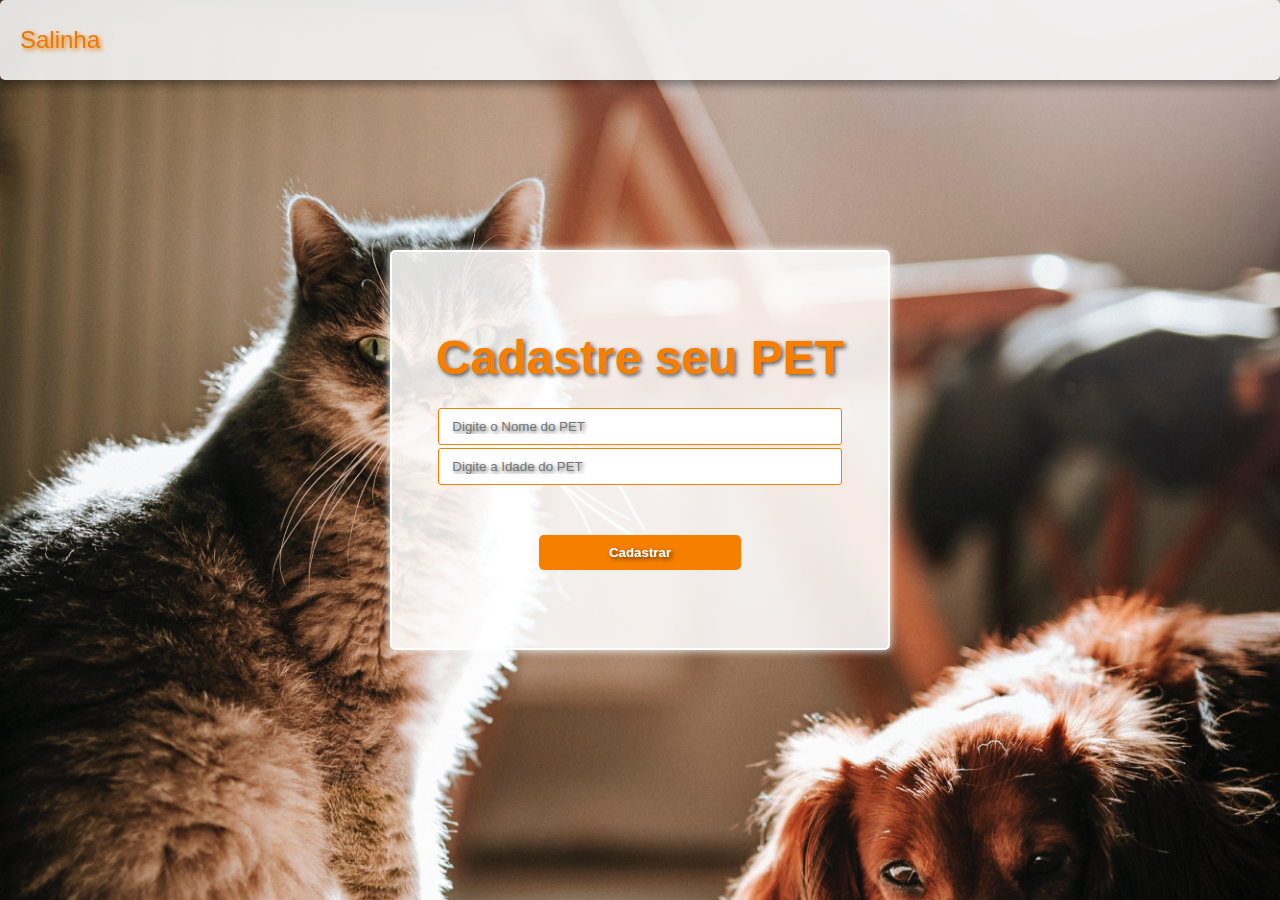
<file: index.html>
<!DOCTYPE html>
<html lang="pt-br">
<head>
    <meta charset="UTF-8">
    <meta name="viewport" content="width=device-width, initial-scale=1.0">
    <title>Seja bem-vindo(a)</title>
    <link rel="stylesheet" href="https://cdnjs.cloudflare.com/ajax/libs/font-awesome/5.15.4/css/all.min.css" integrity="sha512-1ycn6IcaQQ40/MKBW2W4Rhis/DbILU74C1vSrLJxCq57o941Ym01SwNsOMqvEBFlcgUa6xLiPY/NS5R+E6ztJQ==" crossorigin="anonymous" referrerpolicy="no-referrer" />
    <link rel="stylesheet" href= "CSS/style.css">
</head>
<header class="header">
    <nav class="menu">
        <li><a href="Salinha.html">Salinha</a></li>
    </nav>
</header>
<body>
    <main class="cadastroLista">
        <div class="container">
            <h1>Cadastre seu PET</h1>
            <form id="formulárioDeCadastro">
                <input type="text" id="nomePet" placeholder=" Digite o Nome do PET" required>
                <input type="text" id="idadePet" placeholder=" Digite a Idade do PET" required>
                <button onclick="registrarPet()">Cadastrar</button>
            </form>
        </div>
    </main>
    <script src="JS/script.js"></script>
</body>
</html>
</file>
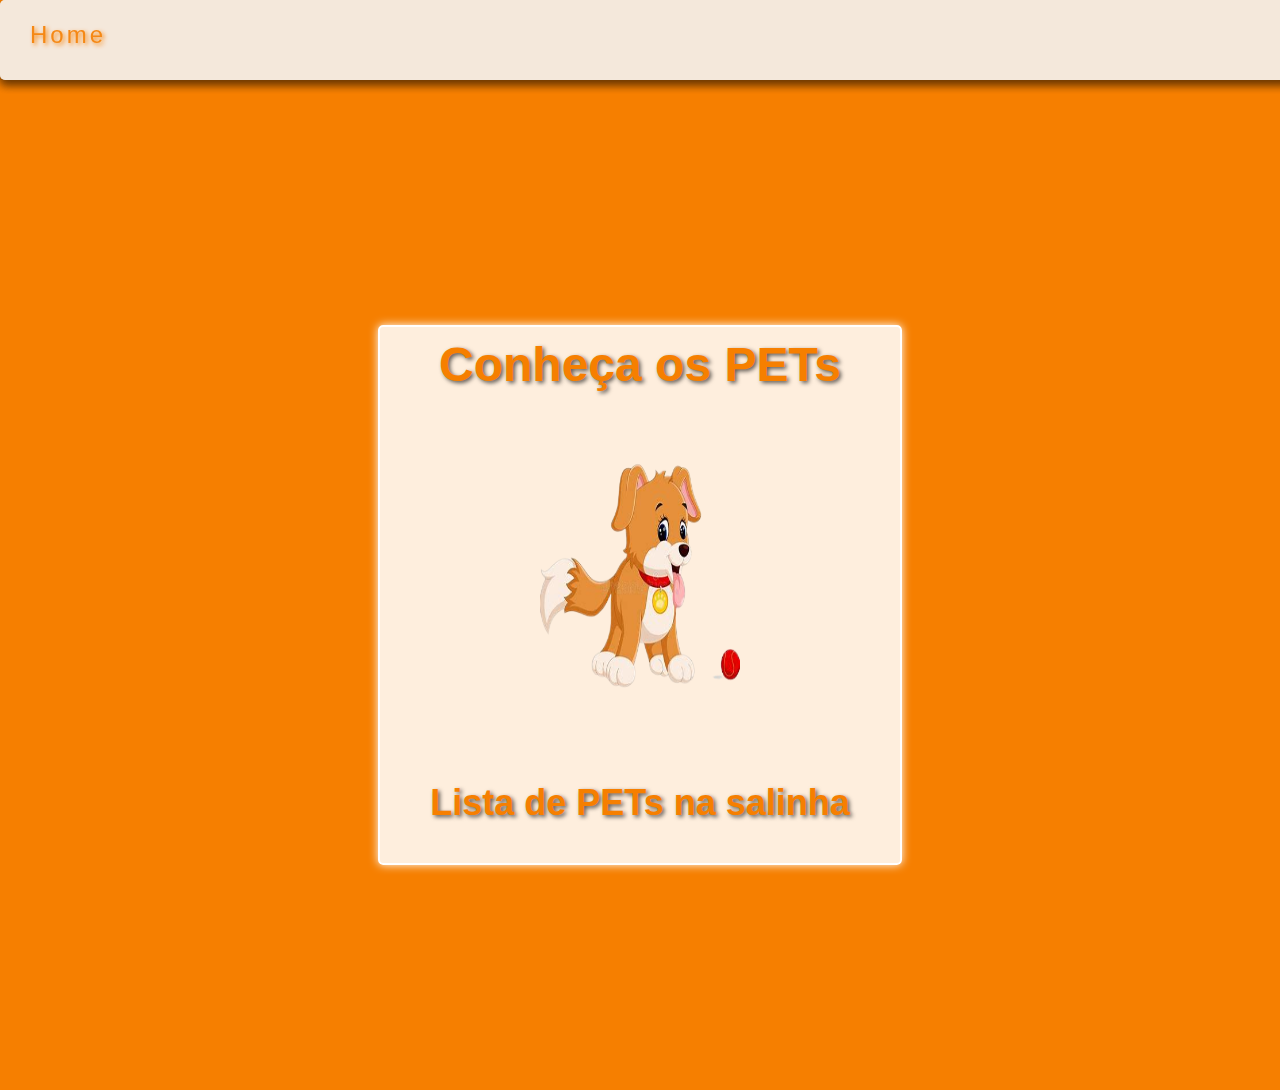
<file: Salinha.html>
<html lang="pt-br">
<head>
    <meta charset="UTF-8">
    <meta name="viewport" content="width=device-width, initial-scale=1.0">
    <title>Boas-Vindas ao PET</title>
    <link rel="stylesheet" href="https://cdnjs.cloudflare.com/ajax/libs/font-awesome/5.15.4/css/all.min.css" integrity="sha512-1ycn6IcaQQ40/MKBW2W4Rhis/DbILU74C1vSrLJxCq57o941Ym01SwNsOMqvEBFlcgUa6xLiPY/NS5R+E6ztJQ==" crossorigin="anonymous" referrerpolicy="no-referrer" />
    <link rel="stylesheet" href= "CSS/Salinha.css">
</head>
<header>
    <header class="header">
        <nav class="menu">
             <div class="mobile-menu">
                 <div class="linha1"></div>
             </div>
            <ul class="cabeçalho">
                <li><a href="index.html">Home</a></li>
            </ul>
        </nav>
    </header>
</header>
<body onload="carregarPet()">
    <main class="lista">
        <div class="container">
            <h1>Conheça os PETs</h1>
            <div class="pets">
                <img src="/Imagens/pet.imagem-removebg-preview.png" alt="imagem de pet" class="image">
                <div class="informação">
                    <h2>Lista de PETs na salinha</h2>   
                    <ul id="resultado"></ul>             
                </div>
            </div>
        </div>
    </main>
    <script src="JS/script.js"></script>
</body>
</html>
</file>
<file: CSS/style.css>
* {
    margin: 0;
    padding: 0;
    box-sizing: border-box;
    list-style: none;
    text-decoration: none;
    font-family: sans-serif;
    text-shadow:2px 2px 4px #000000a1;
}

body{
    background-image: url(/Imagens/pexels-marián-šicko-4214919.jpg);
    background-size: cover;  
    background-repeat: no-repeat;   
}

header {
    position: fixed;
    top: 0;
    left: 0;
    width: 100%;
    height: 80px;
    background-color: #f4f4f4;
    display: flex;
    justify-content: space-between;
    align-items: center;
    z-index: 100;
    opacity: 0.9;
    border-radius: 5px;
    padding: 0 20px;
    box-shadow: 0 5px 10px #00000070;
   
}

.menu ul {
    display: flex;
    margin-right: 20px;
    gap: 30px;
}

.menu a {
    font-size: 1.5rem;
    color: #f67f00;
    font-weight: sans-serif;
    text-decoration: none;
    text-shadow: 2px 2px 4px #f67f00;
}

.menu a:hover {
    transition: 0.1s ease-in;
    color: #1e1e1edd;
}

.container {
   background-color: #ffffffdd; 
    padding: 10px;
    border: 2px solid #ffffff;
    border-radius: 5px;
    width: 500px;
    height: 400px   ;
    display: flex;
    flex-direction: column;
    font-size: 24px;
    align-items: center;
    justify-content: center;
    box-shadow: 0 0 10px #ffffff;
}

.cadastroLista {
    font-size: 1.2em; 
    font-family: 'Poppins', sans-serif;
    display: flex;
    align-items: center;
    min-height: 100vh;
    justify-content: center;
    text-shadow: 2px 2px 4px #ffffff;
}


h1 {
    text-align: center;
    color: #f67f00;;
    margin-bottom: 20px;
}

button {
    background-color: #f67f00;
    margin: 0 auto;
    padding: 10px 15px;
    color: #FFFFFF;
    border: none;
    cursor: pointer;
    border-radius: 5px;
    font-weight: bold;
    transition: background-color 0.2s ease;
    width: 50%;
    margin-top: 50px;
    display: block;
}

button:hover{
    background-color: #FFFFFFFF;
    color: #FFFFFFFF;
}

#nomePet, #idadePet {
    border: 1.5px solid #f67f00;
    border-radius: 3px ;
    color: #000000;
    padding: 10px;
    width: 100%;
    margin-top: 3px;
    background-color: #FFFFFF; 
}
</file>
<file: CSS/Salinha.css>
body, h1, ul {
    margin: 0;
    padding: 0;
}

body {
    font-size: 1.2em; 
    font-family: sans-serif;
    background-color: #f67f00;
    display: flex;
    align-items: center;
    flex-direction: column;
    gap: 30px;
    min-height: 100vh;
}

header {
    position: fixed;
    top: 0;
    left: 0;
    width: 100%;
    height: 80px;
    background-color: #f4f4f4;
    display: flex;
    justify-content: space-between;
    align-items: center;
    z-index: 100;
    opacity: 0.9;
    border-radius: 5px;
    padding: 0 20px;
    box-shadow: 0 5px 10px #00000070;
   
}

.menu a {
    font-size: 1.5rem;
    color: #f67f00;
    font-weight: sans-serif;
    text-decoration: none;
    text-shadow: 2px 2px 4px #f67f00;
}

.menu a:hover {
    transition: 0.1s ease-in;
    color: #1e1e1edd;
}

li {
    margin-bottom: 10px;
    padding: 10px;
    border-radius: 5px;
    display: flex;
    justify-content: space-between;
    align-items: center;
}

.container {
    background-color: #ffffffdd; 
    padding: 10px;
    border: 2px solid #ffffff;
    border-radius: 5px;
    width: 500px;
    display: flex;
    flex-direction: column;
    font-size: 24px;
    align-items: center;
    justify-content: center;
    text-align: center;
    box-shadow: 0 0 10px #ffffff;
}

.lista {
    font-size: 1.2em; 
    font-family: 'Poppins', sans-serif;
    display: flex;
    justify-content: center;
    align-items: center;
    min-height: 110vh;
    margin-top: 100px;
    text-shadow: 2px 2px 4px #000000a1;
}

.container img {
    width: 200px;
    height: 300px;
    margin: 20px auto;
}

.informação {
    color: #f67f00;
    text-shadow: 2px 2px 4px #000000a1;
}

.cabeçalho {
    display: flex;
    letter-spacing: 3px;
    gap: 3em;
    margin-right: 32px;
}

h1 {
    text-align: center;
    color: #f67f00;;
    margin-bottom: 20px;
}

button {
    background-color: #f67f00;
    margin: 0 auto;
    padding: 10px 15px;
    color: #FFFFFF;
    border: none;
    cursor: pointer;
    border-radius: 5px;
    font-weight: bold;
    transition: background-color 0.2s ease;
    width: 50%;
    margin-top: 50px;
    display: block;
}

button:hover{
    background-color: rgb(255, 0, 0);
    color: #FFFFFFFF;
}
</file>
